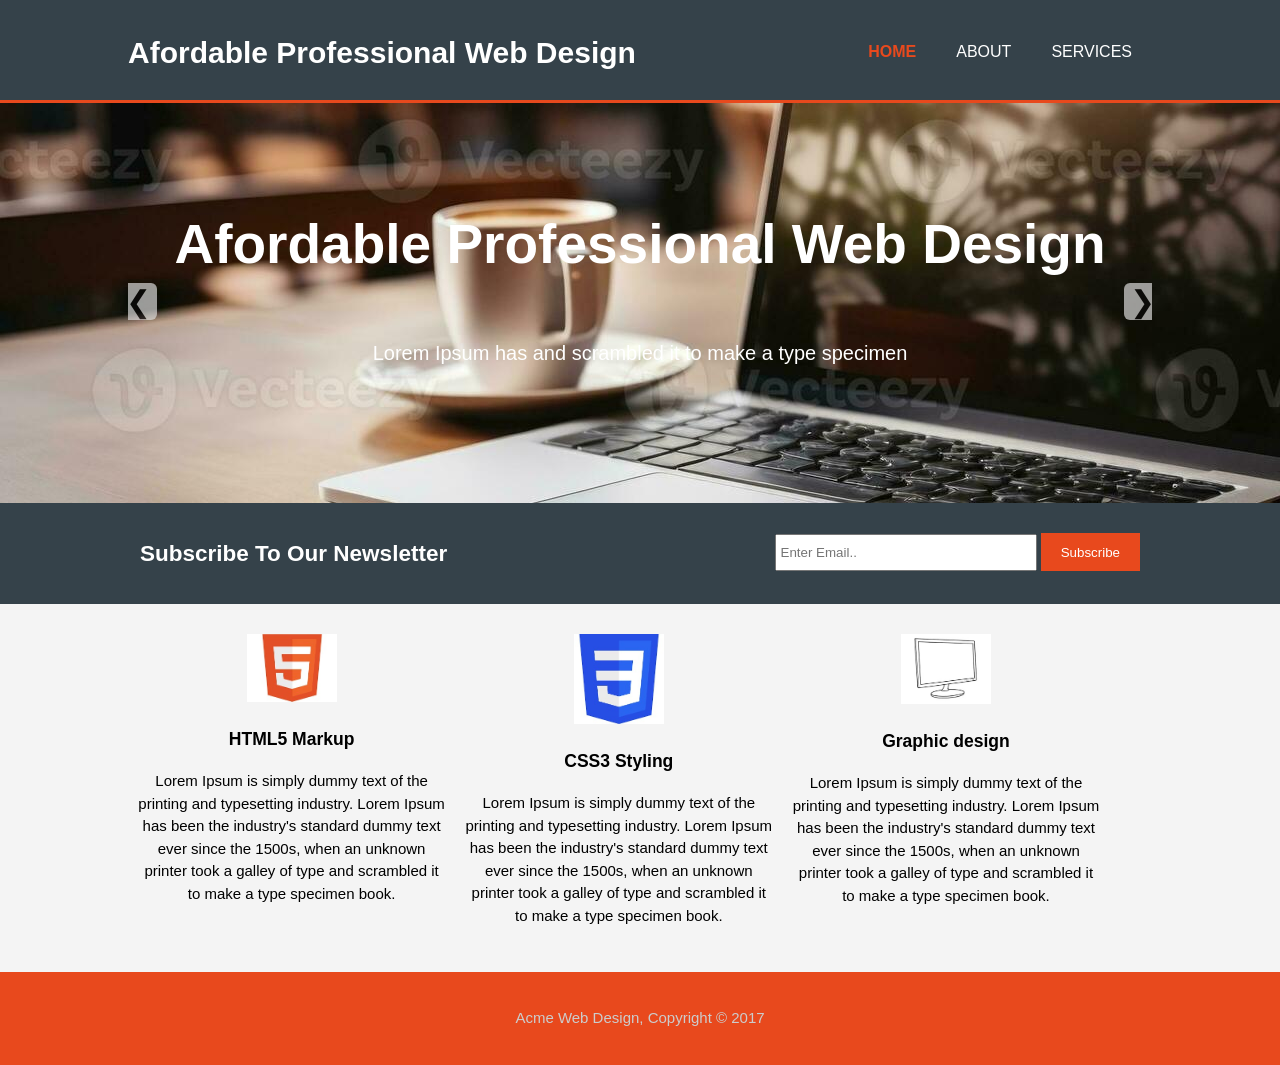
<file: index.html>
<!DOCTYPE html>
<html lang="en">
<head>
  <meta charset="UTF-8">
  <meta name="viewport" content="width=device-width, initial-scale=1.0">
  <title>Acme web design | Welcome </title>
  <link rel="stylesheet" href="./css/style.css">
  <link rel="stylesheet" href="./Fontawsome/fontawesome.css">
  <link rel="stylesheet" href="./Fontawsome/all.css">
  

</head>
<body>
  <header>
     <div class="container">
        <div id="branding">
          <h1> <span class="highlight">Acme</span> web design</h1>
        </div>
        <nav>
          <ul>
            <li class="current"><a href="index.html">Home</a></li>
            <li><a href="about.html">About</a></li>
            <li><a href="services.html">Services</a></li>
          </ul>
        </nav>
     </div>
  </header>

  <section id="showcase">
    <div class="container">
      <h1>Afordable Professional Web Design</h1>

     <div class="BTN">
          <div class="btndir">
            <button class="prev">&#10094</button>
          </div>
          <div class="btndir2">
            <button class="next">&#10095</button>
          </div>

    </div>
      <p>Lorem Ipsum is simply dummy text of the printing and typesetting industry. Lorem Ipsum has been the industry's standard dummy text ever since the 1500s, when an unknown printer took a galley of type
         and scrambled it to make a type specimen book.</p>
    </div>

   
    
  </section>

  <section id="newsletter">
    <div class="container">
      <h1>Subscribe To Our Newsletter</h1>
      <form action="">
        <input type="email" placeholder="Enter Email..">
        <button type="submit" class="button_1"> Subscribe</button>
      </form>
    </div>
  </section>

  <section id="boxes">
    <div class="container">
      <div class="box">
        <img src="./css/img/html5_2.jpg" alt="G">
        <h3>HTML5 Markup</h3>
        <p>Lorem Ipsum is simply dummy text of the printing and typesetting industry. Lorem Ipsum has been the industry's standard dummy text ever since the 1500s, when an unknown printer took a galley of type
          and scrambled it to make a type specimen book.</p>
      </div>

      <div class="box">
        <img src="./css/img/css3.jpg" alt="">
        <h3>CSS3 Styling</h3>
        <p>Lorem Ipsum is simply dummy text of the printing and typesetting industry. Lorem Ipsum has been the industry's standard dummy text ever since the 1500s, when an unknown printer took a galley of type
          and scrambled it to make a type specimen book.</p>
      </div>

      <div class="box">
        <img src="./css/img/Graphic_d.jpg" alt="B">
        <h3>Graphic design</h3>
        <p>Lorem Ipsum is simply dummy text of the printing and typesetting industry. Lorem Ipsum has been the industry's standard dummy text ever since the 1500s, when an unknown printer took a galley of type
          and scrambled it to make a type specimen book.</p>
      </div>
    </div>
  </section>

  <footer>
    <p>Acme Web Design, Copyright &copy; 2017</p>
  </footer>

  <script src="/script.js"></script>
</body>
</html>
</file>
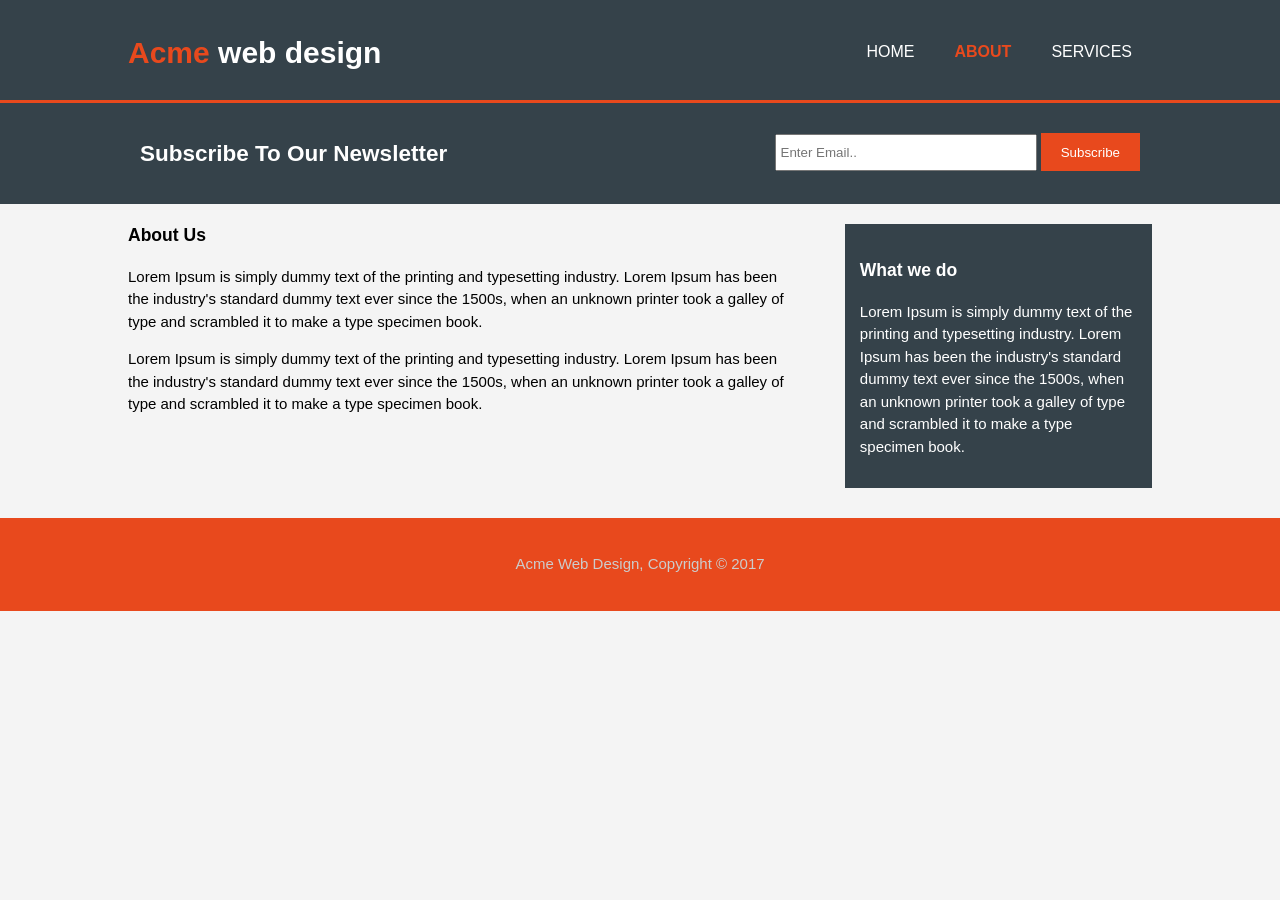
<file: about.html>
<!DOCTYPE html>
<html lang="en">
<head>
  <meta charset="UTF-8">
  <meta name="viewport" content="width=device-width, initial-scale=1.0">
  <title>Acme web design | About </title>
  <link rel="stylesheet" href="./css/style.css">

</head>
<body>
  <header>
     <div class="container">
        <div id="branding">
          <h1> <span class="highlight">Acme</span> web design</h1>
        </div>
        <nav>
          <ul>
            <li><a href="index.html">Home</a></li>
            <li class="current"><a href="about.html">About</a></li>
            <li><a href="services.html">Services</a></li>
          </ul>
        </nav>
     </div>
  </header>

  <section id="newsletter">
    <div class="container">
      <h1>Subscribe To Our Newsletter</h1>
      <form action="">
        <input type="email" placeholder="Enter Email..">
        <button type="submit" class="button_1"> Subscribe</button>
      </form>
    </div>
  </section>

  <section id="main">
    <div class="container">
      <article id="main-col">
          <h1 class="page title">About Us</h1>
          <p>Lorem Ipsum is simply dummy text of the printing and typesetting industry. Lorem Ipsum has been the industry's standard dummy text ever since the 1500s, when an unknown printer took a galley of type
            and scrambled it to make a type specimen book.
          </p>
          <p>
            Lorem Ipsum is simply dummy text of the printing and typesetting industry. Lorem Ipsum has been the industry's standard dummy text ever since the 1500s, when an unknown printer took a galley of type
         and scrambled it to make a type specimen book.
          </p>
      </article>

      <aside id="sidebar"> 
        <div class="dark">
        <h3>What we do</h3>
        <p> Lorem Ipsum is simply dummy text of the printing and typesetting industry. Lorem Ipsum has been the industry's standard dummy text ever since the 1500s, when an unknown printer took a galley of type
          and scrambled it to make a type specimen book.
        </p>
      </div>
      </aside>
    </div>
  </section>

  <footer>
    <p>Acme Web Design, Copyright &copy; 2017</p>
  </footer>
</body>
</html>
</file>
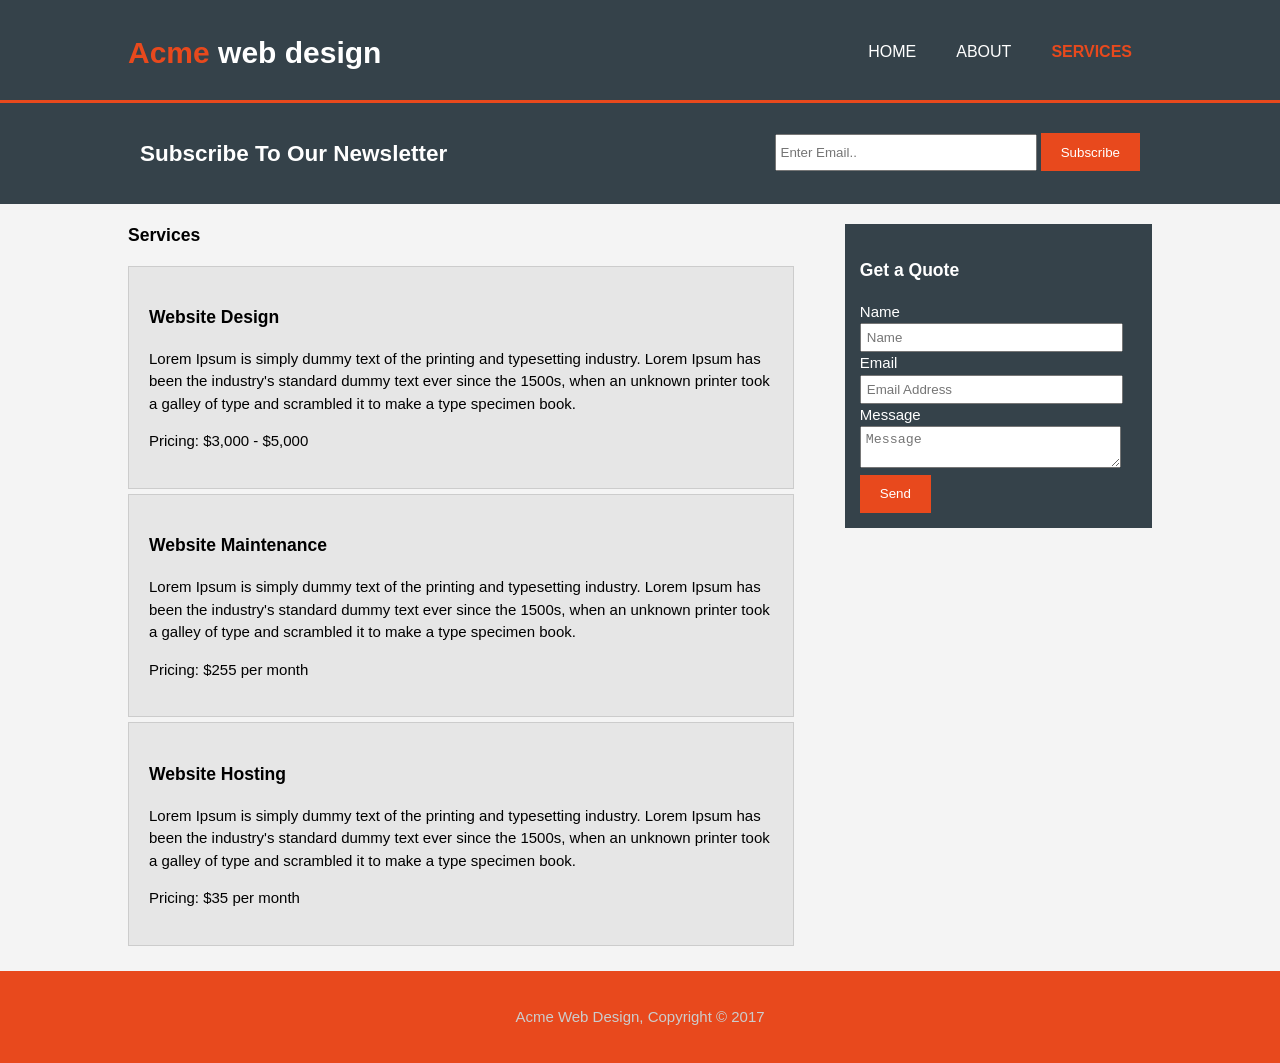
<file: services.html>
<!DOCTYPE html>
<html lang="en">
<head>
  <meta charset="UTF-8">
  <meta name="viewport" content="width=device-width, initial-scale=1.0">
  <title>Acme web design | Service </title>
  <link rel="stylesheet" href="./css/style.css">

</head>
<body>
  <header>
     <div class="container">
        <div id="branding">
          <h1> <span class="highlight">Acme</span> web design</h1>
        </div>
        <nav>
          <ul>
            <li><a href="index.html">Home</a></li>
            <li><a href="about.html">About</a></li>
            <li  class="current"><a href="services.html">Services</a></li>
          </ul>
        </nav>
     </div>
  </header>

  <section id="newsletter">
    <div class="container">
      <h1>Subscribe To Our Newsletter</h1>
      <form action="">
        <input type="email" placeholder="Enter Email..">
        <button type="submit" class="button_1"> Subscribe</button>
      </form>
    </div>
  </section>

  <section id="main">
    <div class="container">
      <article id="main-col">
          <h1 class="page title">Services</h1>
          
          <ul id="services">
            <li>
              <h3>Website Design</h3>
              <p>Lorem Ipsum is simply dummy text of the printing and typesetting industry. Lorem Ipsum has been the industry's standard dummy text ever since the 1500s, when an unknown printer took a galley of type
                and scrambled it to make a type specimen book.
              </p>
              <p>Pricing: $3,000 - $5,000</p>

            <li>
              <h3>Website Maintenance</h3>
              <p>Lorem Ipsum is simply dummy text of the printing and typesetting industry. Lorem Ipsum has been the industry's standard dummy text ever since the 1500s, when an unknown printer took a galley of type
                and scrambled it to make a type specimen book.
              </p>
              <p>Pricing: $255 per month</p>

            <li>
              <h3>Website Hosting</h3>
              <p>Lorem Ipsum is simply dummy text of the printing and typesetting industry. Lorem Ipsum has been the industry's standard dummy text ever since the 1500s, when an unknown printer took a galley of type
                and scrambled it to make a type specimen book.
              </p>
              <p>Pricing: $35 per month</p>
            </li>

          </ul>
      </article>

      <aside id="sidebar"> 
        <div class="dark">
        <h3>Get a Quote</h3>
        <form class="quote" action="">
          <div>
            <label> Name </label><br>
            <input type="text" placeholder="Name">
          </div>
          <div>
            <label> Email </label><br>
            <input type="email" placeholder="Email Address">
          </div>
          <div>
            <label> Message </label><br>
            <textarea placeholder="Message"></textarea>
          </div>
          <button class="button_1" type="submit">Send</button>
        </form>
      
      </div>
      </aside>
    </div>
  </section>

  <footer>
    <p>Acme Web Design, Copyright &copy; 2017</p>
  </footer>
</body>
</html>
</file>
<file: css/style.css>
body {
  font-family: Arial, Helvetica, sans-serif;
  font-size: 15px;
  line-height: 1.5;
  padding: 0;
  margin: 0;
  background-color: #f4f4f4;
}

/* Global**/
.container {
  width: 80%;
  margin: auto;
  overflow: hidden;
}

ul {
  margin: 0;
  padding: 0;
}

.button_1{
  height:38px ;
  background: #e8491d;
  border: none;
  padding-left: 20px;
  padding-right: 20px;
  color: #ffffff;
}


.dark{
  padding: 15px;
  background: #35424a ;
  color: white;
  margin-top: 10px;
  margin-bottom:10px ;
}

/* Header **/
header{
  background: #35424a;
  color: #ffffff;
  padding-top: 30px;
  min-height: 70px;
  border-bottom: #e8491d 3px solid;
}

header a {
  color: white;
  text-decoration: none;
  text-transform: uppercase;
  font-size: 16px;
}


header li {
  float:left ;
  display: inline;
  padding: 0 20px 0 20px;
}

header #branding{
  float: left;
}

header #branding h1 {
  margin: 0;
}

header nav {
  float: right;
  margin-top: 10px;
}

header .highlight, header .current a {
  color: #e8491d;
  font-weight: bold;
}

header a:hover{
  color: #cccccc;
  font-weight: bold;
}

/* Showcase **/
#showcase{
  min-height: 400px;
  background:url("../css/img/lapcoffee2.jpg") no-repeat 0 -400px;
  text-align: center;
  color: #ffffff;
  
}

#showcase h1{
  margin-top: 100px;
  font-size: 55px;
  margin-bottom: 10px;
}

#showcase p{
  font-size: 20px;
}

/*newsletter **/

#newsletter{
  padding: 15px;
  color: white;
  background: #35424a;
}

#newsletter h1{
  float: left;
}

#newsletter form {
  float: right;
  margin-top:15px ;
}

#newsletter input[type="email"]{
  padding:4px;
  height: 25px ;
  width: 250px;
}

/*Boxes */
#boxes{
  margin-top: 20px;
}

#boxes .box{
  float: left ;
  width: 30%;
  padding: 10px;
  text-align: center;
}

#boxes .box img{
  width:90px ;
}

/* Sidebar */

aside#sidebar{
  float: right;
  width: 30%;
  margin-top: 10px;
}

aside#sidebar .quote input, aside#sidebar .quote textarea{
  width: 90%;
  padding: 5px;
}

/*Main-col */

article#main-col{
  float: left;
  width: 65%;
}

/* Services */
ul#services li{
  list-style: none;
  padding: 20px;
  border: #cccccc solid 1px;
  margin-bottom: 5px;
  background: #e6e6e6;
}

footer{
  padding: 20px;
  margin-top: 20px;
  color: #cccccc;
  background-color: #e8491d;
  text-align: center;
}

/*Media Queries */
@media(max-width: 768px) {
  header #branding, 
  header nav,
  header nav li,
  #newsletter h1,
  #newsletter form,
  #boxes .box,
  article#main-col,
  aside#sidebar
  {
    float: none;
    text-align: center;
    width: 100%;
  }

  header{
    padding-bottom: 20px;
  }

  #showcase h1{
    margin-top: 40px;
  }

  #newsletter button, .quote button{
    display: block;
    width: 100%;
  }

  #newsletter form input[type= "email"], .quote input, .quote textarea{
    width: 100%;
    margin-bottom:5px ;

  } 
}

#showcase .fa{
  color: aqua;
  font-size: 80px;
}

.BTN {
  display:flex;
  flex-direction: row;
  justify-content: space-between;
  
  margin: 10px;
  
}

.prev, .next {
  font-size: 30px;
  border-radius: 16%;
  border: none;
  background:#e2e1e1;
  opacity: 67%;
  color: #0a0909;
  margin: -20px;
  cursor: pointer;
  
}

/* image-fade toggle */
.image-fade {
  animation: imgFade 0.5s ease-in-out;
}

@keyframes imgFade {
  0% {opacity: 0;}
  100%{opacity: 1;}
}
</file>
